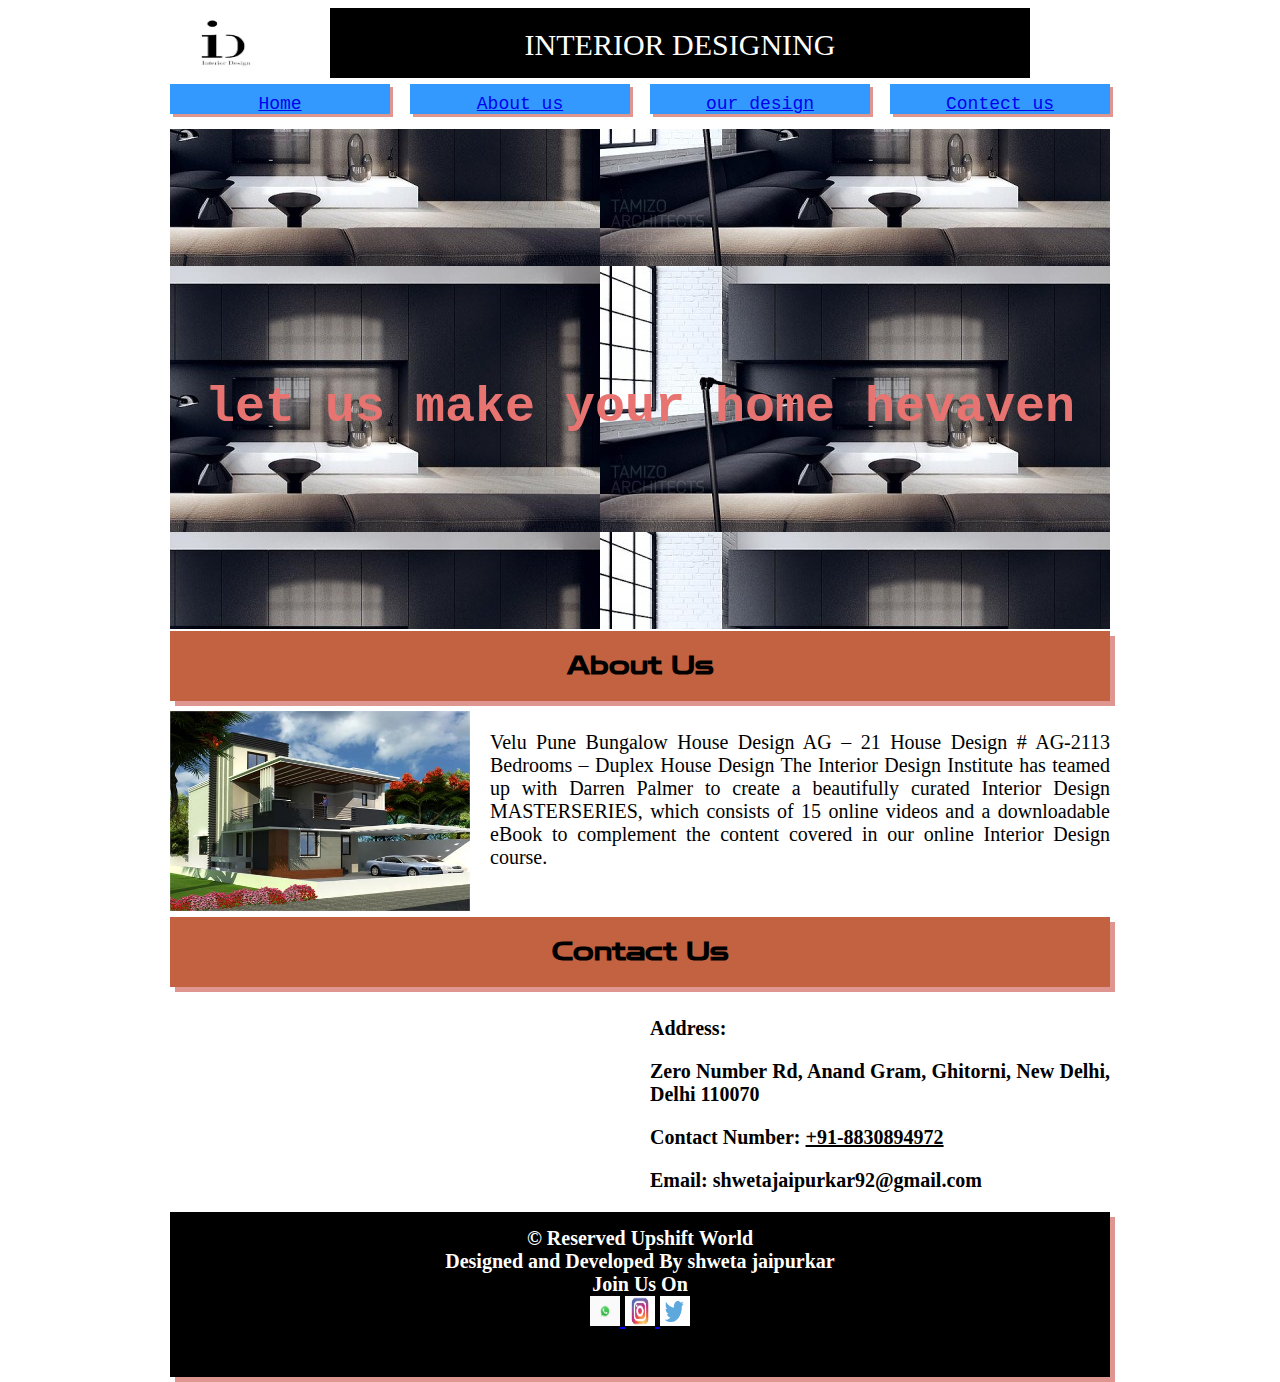
<file: project/index.html>
<!DOCTYPE html>

<html>
     <head>
	     <title>HOME</title>
		 <link rel="stylesheet"href="asset/css/960.css">
		 <link rel="stylesheet"href="asset/css/style.css">
		 <link rel="preconnect" href="https://fonts.gstatic.com">
		 <link href="https://fonts.googleapis.com/css2?family=Zen+Dots&amp;display=swap"
		 rel="stylesheet">
		
   
		 
     </head>
	 <body>
	       <div class="clear">
		   </div>
	 
	       <div class="container_12 box">
		   
		   <!---------HEADER START-------->
		   <!------- logo and company name start----->
		   
		   <div class="grid_2 logo">
		  <img src="asset/photos/IDlogo.png" width="106px" height="70px">
           </div>
		   
		   <div class="grid_9 cname">INTERIOR DESIGNING</div>
		   
		   
		   <!------logo and company name end---->
		   <div class="clear">
		   </div>
		   <!-----menu start----->
		   
		   <div class="grid_3 menu">
		   <a href="index.html">Home</a>
		   </div>
		   
		   <div class="grid_3 menu">
		   <a href="about.html">About us</a>
		   </div>
		   
		   <div class="grid_3 menu">
		   <a href="design.html">our design</a>
		   </div>
		   
		   <div class="grid_3 menu">
		   <a href="contect.html">Contect us</a>
		   </div>
		   
		   <!-----menu end----->
		    <div class="clear">
		   </div>
		    <!-----banner start----->
			
			<div class="grid_12 banner">let us make your home hevaven</div>
			
			<!-----banner end----->
			 <div class="clear">
		    </div>
			<!------body start--->
			
			<!------about section start----->
			
			<div class="grid_12 section_banner">About Us</div>
			 <div class="clear">
		    </div>
			<div class="grid_4">
			<img src="asset/photos/211-AG.jpg" width="300px" height="200px">
		    </div>
			<div class="grid_8 ab_content">
			<p>Velu Pune Bungalow House Design AG – 21 House Design # AG-2113 Bedrooms – Duplex House Design
			The Interior Design Institute has teamed up with Darren Palmer to create a beautifully curated Interior Design MASTERSERIES,
			which consists of 15 online videos and a downloadable eBook 
			to complement the content covered in our online Interior Design course.</p>
			</div>
			        
					<!------about section end----->
					 <!-----------contect us start---->
			<div class="clear">
		    </div>
		  <div class="grid_12 section_banner">Contact Us</div>
		   <div class="clear">
		    </div>
		 <div class="grid_6">
		 <iframe src="https://www.google.com/maps/embed?pb=!1m18!1m12!1m3!1d112209.75723364165!2d77.06551763953887!3d28.492947826660817!2m3!1f0!2f0!3f0!3m2!1i1024!2i768!4f13.1!3m3!1m2!1s0x0%3A0x9447d8d5c35e7462!2sUpshift%20Autos!5e0!3m2!1sen!2sin!4v1618646341770!5m2!1sen!2sin" 
		 style="border:0;" allowfullscreen="" loading="lazy"
		 width="400" height="200"></iframe>
		</div>
		          
				  
		
		<div class="grid_6 add">
		<p>
		<b>Address:</b>
		</p>
		<p>
		Zero Number Rd, Anand Gram, Ghitorni, New Delhi, Delhi 110070
		</p>
		<p> 
		<b>Contact Number:</b> 
		<u>+91-8830894972</u> 
		</p>
		<p> 
		  <b>Email:</b> 
		  shwetajaipurkar92@gmail.com
		 </p>
		</div>
		<!------contect us end----->
		<div class="clear">
		 </div>
		 <!---- body end--->
		 <div class="grid_12 footer">
		  © Reserved Upshift World 
		  <br>
		  Designed and Developed By shweta jaipurkar
		  <br>
		  Join Us On 
		  <br>
		 <a href="http://www.whatsapp.com" target="blank"> 
		<img src="asset/photos/WhatsApp_Logo_1.png" width="30px" height="30px">
		</a>
		<a href="http://www.instagram.com" target="blank"> 
		<img src="asset/photos/instagram-clipart-logo-new-2.jpg" width="30px" height="30px">
		</a>
		<a href="http://www.twitter.com" target="blank"> 
		<img src="asset/photos/10wmt-superJumbo-v4.jpg" width="30px" height="30px">
	    </a>
		</div>
		
		


		    </div> 
     </body>

</html>
</file>
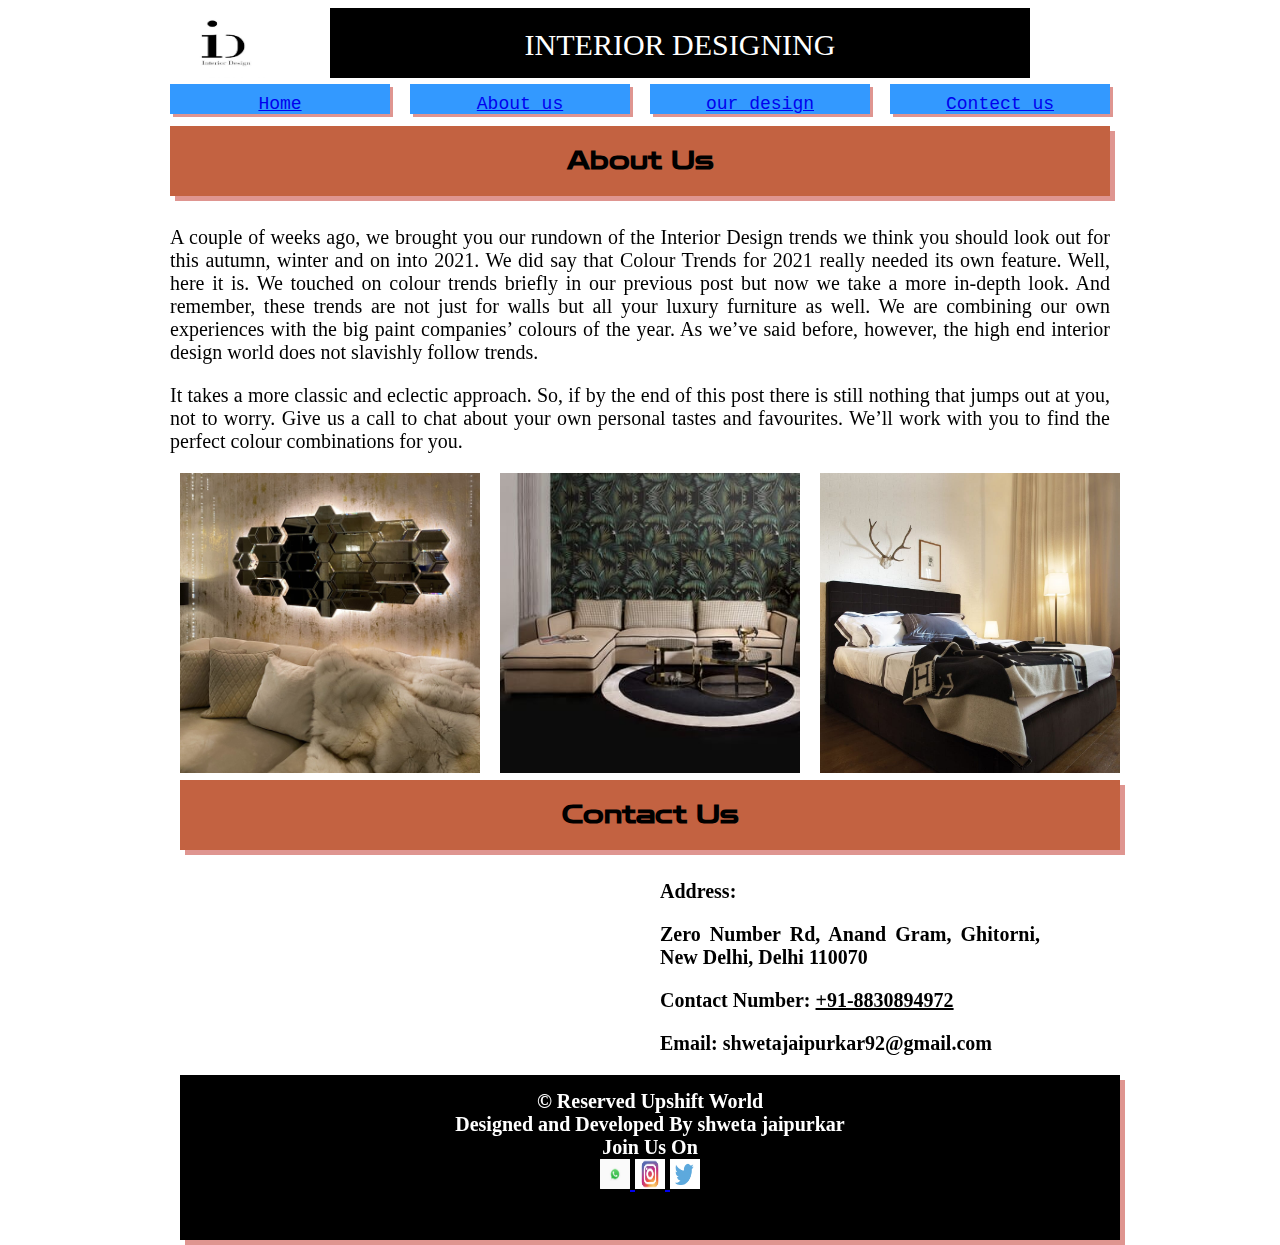
<file: project/about.html>
<!DOCTYPE html>

<html>
     <head>
	     <title>HOME</title>
		 <link rel="stylesheet"href="asset/css/960.css">
		 <link rel="stylesheet"href="asset/css/style.css">
		 <link rel="preconnect" href="https://fonts.gstatic.com">
		 <link href="https://fonts.googleapis.com/css2?family=Zen+Dots&amp;display=swap"
		 rel="stylesheet">
		
   
		 
     </head>
	 <body>
	       <div class="clear">
		   </div>
	 
	       <div class="container_12 box">
		   
		   <!---------HEADER START-------->
		   <!------- logo and company name start----->
		   
		   <div class="grid_2 logo">
		  <img src="asset/photos/IDlogo.png" width="106px" height="70px">
           </div>
		   
		   <div class="grid_9 cname">INTERIOR DESIGNING</div>
		   
		   
		   <!------logo and company name end---->
		   <div class="clear">
		   </div>
		   <!-----menu start----->
		   
		   <div class="grid_3 menu">
		   <a href="index.html">Home</a>
		   </div>
		   
		   <div class="grid_3 menu">
		   <a href="about.html">About us</a>
		   </div>
		   
		   <div class="grid_3 menu">
		   <a href="design.html">our design</a>
		   </div>
		   
		   <div class="grid_3 menu">
		   <a href="contect.html">Contect us</a>
		   </div>
		   
		   <!-----menu end----->
		    <div class="clear">
		   </div>
		    <!-----about us start----->
			
			<div class="grid_12 section_banner">About Us</div>
		   <div class="clear">
		    </div>
			
			 
			<div class="grid_12 ab_content">
			<p>A couple of weeks ago, we brought you our rundown of the Interior Design trends we think you should look out for this autumn, 
			winter and on into 2021. We did say that Colour Trends for 2021 really needed its own feature. Well, here it is.
			We touched on colour trends briefly in our previous post but now we take a more in-depth look.
			And remember, these trends are not just for walls but all your luxury furniture as well. We are combining our own experiences with the big paint companies’
			colours of the year.
			As we’ve said before, however, the high end interior design world does not slavishly follow trends.
			</p>
			<p>It takes a more classic and eclectic approach. So, if by the end of this post there is still nothing that jumps out at you, not to worry.
			Give us a call to chat about your own personal tastes and favourites.
			We’ll work with you to find the perfect colour combinations for you.
			</p>
			
			
								
			
			<div class="grid_4">
			<img src="asset/photos/multi-layered-wall-mirror.jpg" width="300px" height="300px">
		    </div>
			
			<div class="grid_4">
			<img src="asset/photos/Italian-Designer-.jpg" width="300px" height="300px">
		    </div>
			
			<div class="grid_3">
			<img src="asset/photos/Luxury-Bed-1.jpg" width="300px" height="300px">
		    </div>
			
			
			 
			  <!-----about us end----->
			
			
			
					 <!-----------contect us start---->
			<div class="clear">
		    </div>
		  <div class="grid_12 section_banner">Contact Us</div>
		   <div class="clear">
		    </div>
		 <div class="grid_6">
		 <iframe src="https://www.google.com/maps/embed?pb=!1m18!1m12!1m3!1d112209.75723364165!2d77.06551763953887!3d28.492947826660817!2m3!1f0!2f0!3f0!3m2!1i1024!2i768!4f13.1!3m3!1m2!1s0x0%3A0x9447d8d5c35e7462!2sUpshift%20Autos!5e0!3m2!1sen!2sin!4v1618646341770!5m2!1sen!2sin" 
		 style="border:0;" allowfullscreen="" loading="lazy"
		 width="400" height="200"></iframe>
		</div>
		          
	    <div class="grid_5 add">
		<p>
		<b>Address:</b>
		</p>
		<p>
		Zero Number Rd, Anand Gram, Ghitorni, New Delhi, Delhi 110070
		</p>
		<p> 
		<b>Contact Number:</b> 
		<u>+91-8830894972</u> 
		</p>
		<p> 
		  <b>Email:</b> 
		  shwetajaipurkar92@gmail.com
		 </p>
		</div>
		
		<!------contect us end----->
		<div class="clear">
		 </div>
		 <!---- body end--->
		 <div class="grid_12 footer">
		  © Reserved Upshift World 
		  <br>
		  Designed and Developed By shweta jaipurkar
		  <br>
		  Join Us On 
		  <br>
		 <a href="http://www.whatsapp.com" target="blank"> 
		<img src="asset/photos/WhatsApp_Logo_1.png" width="30px" height="30px">
		</a>
		<a href="http://www.instagram.com" target="blank"> 
		<img src="asset/photos/instagram-clipart-logo-new-2.jpg" width="30px" height="30px">
		</a>
		<a href="http://www.twitter.com" target="blank"> 
		<img src="asset/photos/10wmt-superJumbo-v4.jpg" width="30px" height="30px">
	    </a>
		</div>
		
		


		    </div> 
     </body>

</html>
</file>
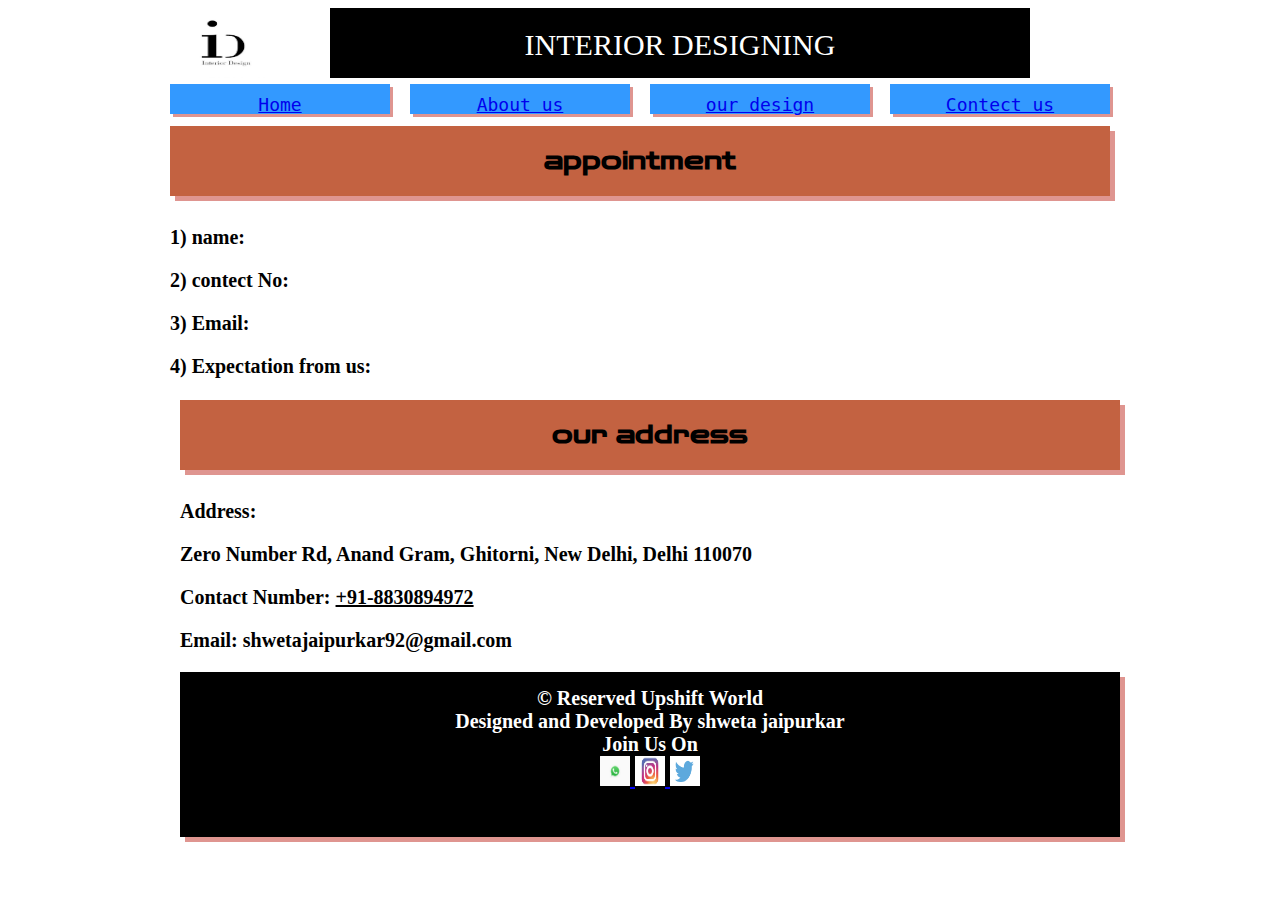
<file: project/contect.html>
<!DOCTYPE html>

<html>
     <head>
	     <title>HOME</title>
		 <link rel="stylesheet"href="asset/css/960.css">
		 <link rel="stylesheet"href="asset/css/style.css">
		 <link rel="preconnect" href="https://fonts.gstatic.com">
		 <link href="https://fonts.googleapis.com/css2?family=Zen+Dots&amp;display=swap"
		 rel="stylesheet">
		
   
		 
     </head>
	 <body>
	       <div class="clear">
		   </div>
	 
	       <div class="container_12 box">
		   
		   <!---------HEADER START-------->
		   <!------- logo and company name start----->
		   
		   <div class="grid_2 logo">
		  <img src="asset/photos/IDlogo.png" width="106px" height="70px">
           </div>
		   
		   <div class="grid_9 cname">INTERIOR DESIGNING</div>
		   
		   
		   <!------logo and company name end---->
		   <div class="clear">
		   </div>
		   <!-----menu start----->
		    <div class="container_12 box">
		   <div class="grid_3 menu">
		   <a href="index.html">Home</a>
		   </div>
		   
		   <div class="grid_3 menu">
		   <a href="about.html">About us</a>
		   </div>
		   
		   <div class="grid_3 menu">
		   <a href="design.html">our design</a>
		   </div>
		   
		   <div class="grid_3 menu">
		   <a href="contect.html">Contect us</a>
		   </div>
		   
		   <!-----menu end----->
		    <div class="clear">
		   </div>
		    <!-----about us start----->
			
			<div class="grid_12 section_banner">appointment</div>
		   <div class="clear">
		    </div>
			
			 
			 
			
			
					 <!-----------contect us start---->
			<div class="clear">
		    </div>
			<div class="grid_5 table_add">
			
			<p>
			1) name:
			</p>
			<p>
			2) contect No:
			</p>
			<p>
			3) Email:
			</p>
			<p>
			4) Expectation from us:
			</p>
		 
		 <div class="clear">
		   </div>
			
		<div class="grid_12 section_banner">our address</div>
		   <div class="clear">
		    </div>
				
	   <div class="grid_9 add">
		<p>
		<b>Address:</b>
		</p>
		<p>
		Zero Number Rd, Anand Gram, Ghitorni, New Delhi, Delhi 110070
		</p>
		<p> 
		<b>Contact Number:</b> 
		<u>+91-8830894972</u> 
		</p>
		<p> 
		  <b>Email:</b> 
		  shwetajaipurkar92@gmail.com
		 </p>
		</div>
		
		<!------contect us end----->
		<div class="clear">
		 </div>
		 <!---- body end--->
		 <div class="grid_12 footer">
		  © Reserved Upshift World 
		  <br>
		  Designed and Developed By shweta jaipurkar
		  <br>
		  Join Us On 
		  <br>
		 <a href="http://www.whatsapp.com" target="blank"> 
		<img src="asset/photos/WhatsApp_Logo_1.png" width="30px" height="30px">
		</a>
		<a href="http://www.instagram.com" target="blank"> 
		<img src="asset/photos/instagram-clipart-logo-new-2.jpg" width="30px" height="30px">
		</a>
		<a href="http://www.twitter.com" target="blank"> 
		<img src="asset/photos/10wmt-superJumbo-v4.jpg" width="30px" height="30px">
	    </a>
		</div>
		
		


		    </div> 
     </body>

</html>
</file>
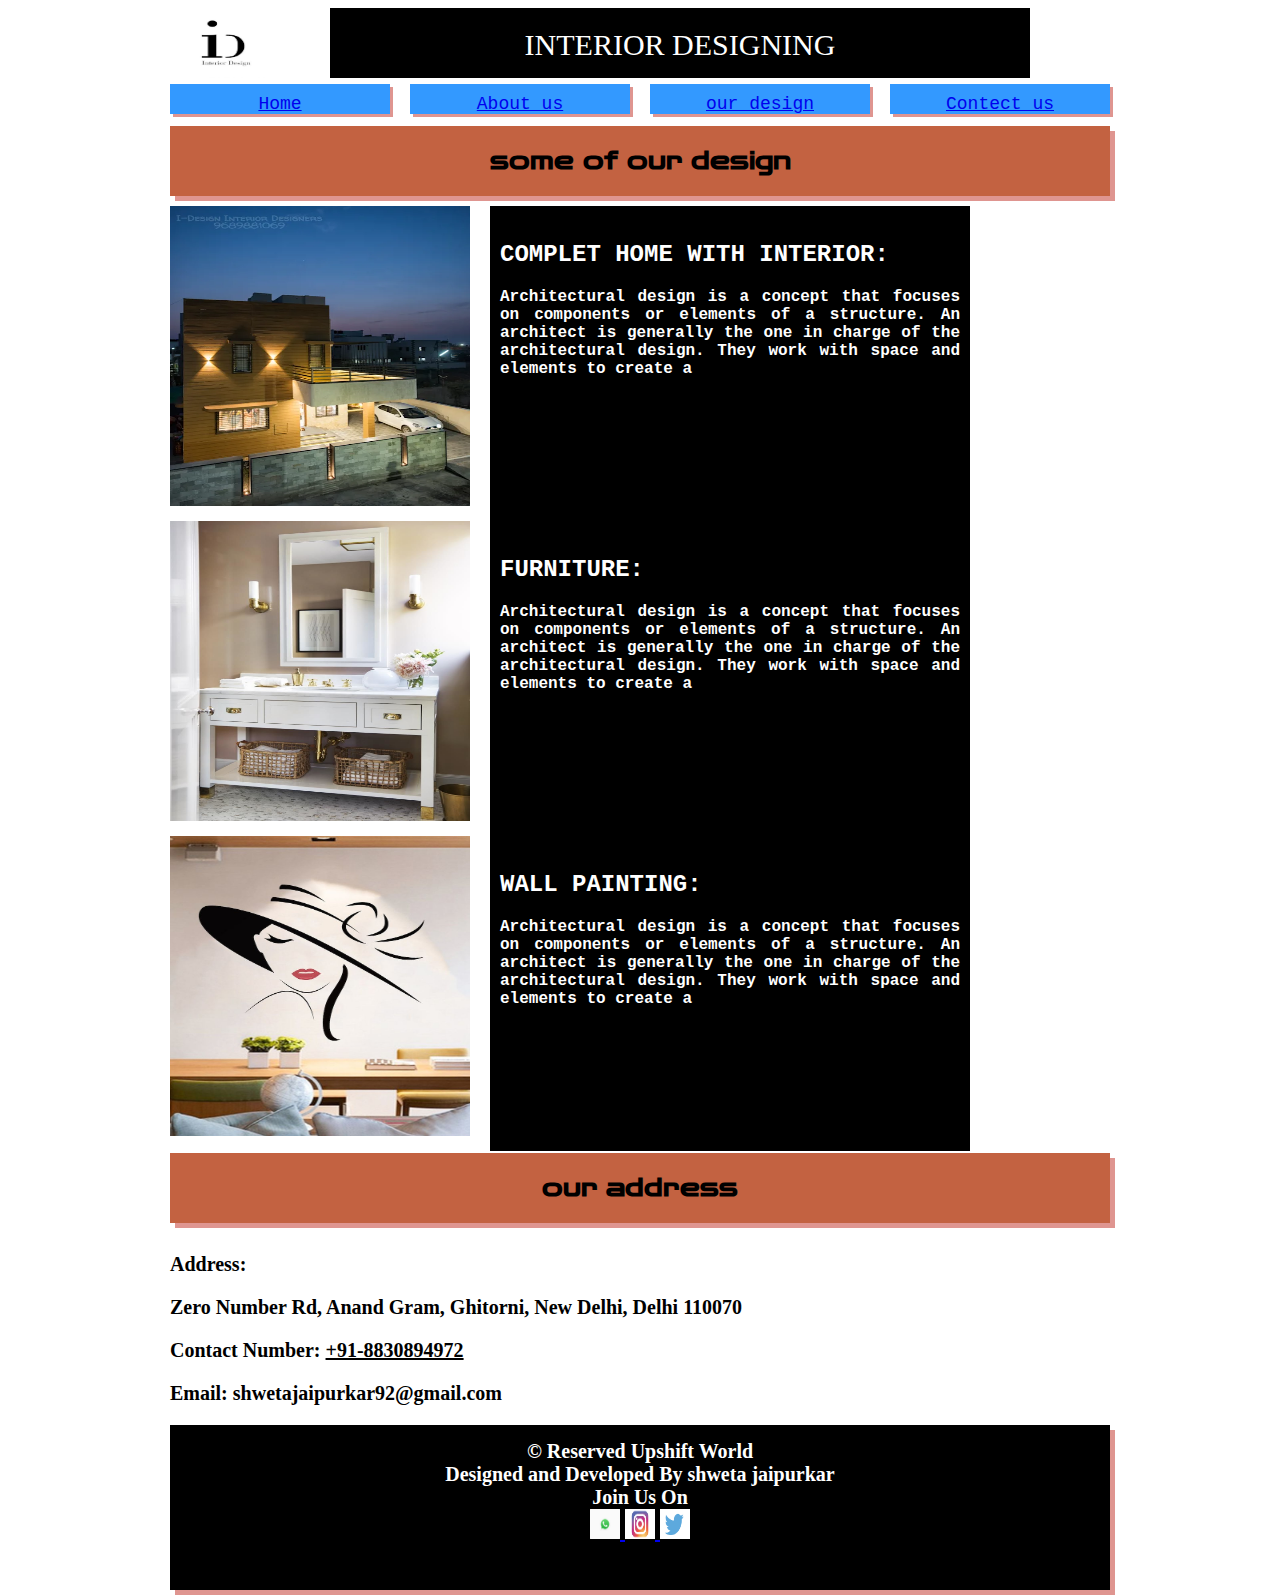
<file: project/design.html>
<!DOCTYPE html>

<html>
     <head>
	     <title>HOME</title>
		 <link rel="stylesheet"href="asset/css/960.css">
		 <link rel="stylesheet"href="asset/css/style.css">
		 <link rel="preconnect" href="https://fonts.gstatic.com">
		 <link href="https://fonts.googleapis.com/css2?family=Zen+Dots&amp;display=swap"
		 rel="stylesheet">
		
   
		 
     </head>
	 <body>
	       <div class="clear">
		   </div>
	 
	       <div class="container_12 box">
		   
		   <!---------HEADER START-------->
		   <!------- logo and company name start----->
		   
		   <div class="grid_2 logo">
		  <img src="asset/photos/IDlogo.png" width="106px" height="70px">
           </div>
		   
		   <div class="grid_9 cname">INTERIOR DESIGNING</div>
		   
		   
		   <!------logo and company name end---->
		   <div class="clear">
		   </div>
		   <!-----menu start----->
		    <div class="container_12 box">
		   <div class="grid_3 menu">
		   <a href="index.html">Home</a>
		   </div>
		   
		   <div class="grid_3 menu">
		   <a href="about.html">About us</a>
		   </div>
		   
		   <div class="grid_3 menu">
		   <a href="design.html">our design</a>
		   </div>
		   
		   <div class="grid_3 menu">
		   <a href="contect.html">Contect us</a>
		   </div>
		   
		   <!-----menu end----->
		    <div class="clear">
		   </div>
		    <!-----about us start----->
			
			<div class="grid_12 section_banner">some of our design</div>
		   <div class="clear">
		    </div>
			
			<div class="grid_4 view">
			<img src="asset/photos/complet home.webp" width="300px" height="300px">
			</div>
			<div class="grid_6 breview">
			<h2> COMPLET HOME WITH INTERIOR:</h2>
			<p>Architectural design is a concept that focuses on components or elements of a structure. 
			An architect is generally the one in charge of the architectural design. 
			They work with space and elements to create a
			</p>
			</div>
			<div class="grid_4 view">
			<img src="asset/photos/furniture.jpg" width="300px" height="300px">
			</div>
			<div class="grid_6 breview">
			<h2>FURNITURE:</h2>
			<p>Architectural design is a concept that focuses on components or elements of a structure. 
			An architect is generally the one in charge of the architectural design. 
			They work with space and elements to create a
			</p>
			</div>
			<div class="grid_4 view">
			<img src="asset/photos/WALL PAINTING.jpg" width="300px" height="300px">
			</div>
			<div class="grid_6 breview">
			<h2>WALL PAINTING:</h2>
			<p>Architectural design is a concept that focuses on components or elements of a structure. 
			An architect is generally the one in charge of the architectural design. 
			They work with space and elements to create a
			</p>
			</div>
			 
			 
			
			
					 <!-----------contect us start---->
			<div class="clear">
		    </div>
			
		 
		
		<div class="grid_12 section_banner">our address</div>
		   <div class="clear">
		    </div>
				
	   <div class="grid_9 add">
		<p>
		<b>Address:</b>
		</p>
		<p>
		Zero Number Rd, Anand Gram, Ghitorni, New Delhi, Delhi 110070
		</p>
		<p> 
		<b>Contact Number:</b> 
		<u>+91-8830894972</u> 
		</p>
		<p> 
		  <b>Email:</b> 
		  shwetajaipurkar92@gmail.com
		 </p>
		</div>
		
		<!------contect us end----->
		<div class="clear">
		 </div>
		 <!---- body end--->
		 <div class="grid_12 footer">
		  © Reserved Upshift World 
		  <br>
		  Designed and Developed By shweta jaipurkar
		  <br>
		  Join Us On 
		  <br>
		 <a href="http://www.whatsapp.com" target="blank"> 
		<img src="asset/photos/WhatsApp_Logo_1.png" width="30px" height="30px">
		</a>
		<a href="http://www.instagram.com" target="blank"> 
		<img src="asset/photos/instagram-clipart-logo-new-2.jpg" width="30px" height="30px">
		</a>
		<a href="http://www.twitter.com" target="blank"> 
		<img src="asset/photos/10wmt-superJumbo-v4.jpg" width="30px" height="30px">
	    </a>
		</div>
		
		


		    </div> 
     </body>

</html>
</file>
<file: project/asset/css/960.css>
/*
  960 Grid System ~ Core CSS.
  Learn more ~ http://960.gs/

  Licensed under GPL and MIT.
*/

/*
  Forces backgrounds to span full width,
  even if there is horizontal scrolling.
  Increase this if your layout is wider.

  Note: IE6 works fine without this fix.
*/

body {
  min-width: 960px;
}

/* `Container
----------------------------------------------------------------------------------------------------*/

.container_12 {
  margin-left: auto;
  margin-right: auto;
  width: 960px;
}

/* `Grid >> Global
----------------------------------------------------------------------------------------------------*/

.grid_1,
.grid_2,
.grid_3,
.grid_4,
.grid_5,
.grid_6,
.grid_7,
.grid_8,
.grid_9,
.grid_10,
.grid_11,
.grid_12 {
  display: inline;
  float: left;
  margin-left: 10px;
  margin-right: 10px;
}

.push_1, .pull_1,
.push_2, .pull_2,
.push_3, .pull_3,
.push_4, .pull_4,
.push_5, .pull_5,
.push_6, .pull_6,
.push_7, .pull_7,
.push_8, .pull_8,
.push_9, .pull_9,
.push_10, .pull_10,
.push_11, .pull_11 {
  position: relative;
}

/* `Grid >> Children (Alpha ~ First, Omega ~ Last)
----------------------------------------------------------------------------------------------------*/

.alpha {
  margin-left: 0;
}

.omega {
  margin-right: 0;
}

/* `Grid >> 12 Columns
----------------------------------------------------------------------------------------------------*/

.container_12 .grid_1 {
  width: 60px;
}

.container_12 .grid_2 {
  width: 140px;
}

.container_12 .grid_3 {
  width: 220px;
}

.container_12 .grid_4 {
  width: 300px;
}

.container_12 .grid_5 {
  width: 380px;
}

.container_12 .grid_6 {
  width: 460px;
}

.container_12 .grid_7 {
  width: 540px;
}

.container_12 .grid_8 {
  width: 620px;
}

.container_12 .grid_9 {
  width: 700px;
}

.container_12 .grid_10 {
  width: 780px;
}

.container_12 .grid_11 {
  width: 860px;
}

.container_12 .grid_12 {
  width: 940px;
}

/* `Prefix Extra Space >> 12 Columns
----------------------------------------------------------------------------------------------------*/

.container_12 .prefix_1 {
  padding-left: 80px;
}

.container_12 .prefix_2 {
  padding-left: 160px;
}

.container_12 .prefix_3 {
  padding-left: 240px;
}

.container_12 .prefix_4 {
  padding-left: 320px;
}

.container_12 .prefix_5 {
  padding-left: 400px;
}

.container_12 .prefix_6 {
  padding-left: 480px;
}

.container_12 .prefix_7 {
  padding-left: 560px;
}

.container_12 .prefix_8 {
  padding-left: 640px;
}

.container_12 .prefix_9 {
  padding-left: 720px;
}

.container_12 .prefix_10 {
  padding-left: 800px;
}

.container_12 .prefix_11 {
  padding-left: 880px;
}

/* `Suffix Extra Space >> 12 Columns
----------------------------------------------------------------------------------------------------*/

.container_12 .suffix_1 {
  padding-right: 80px;
}

.container_12 .suffix_2 {
  padding-right: 160px;
}

.container_12 .suffix_3 {
  padding-right: 240px;
}

.container_12 .suffix_4 {
  padding-right: 320px;
}

.container_12 .suffix_5 {
  padding-right: 400px;
}

.container_12 .suffix_6 {
  padding-right: 480px;
}

.container_12 .suffix_7 {
  padding-right: 560px;
}

.container_12 .suffix_8 {
  padding-right: 640px;
}

.container_12 .suffix_9 {
  padding-right: 720px;
}

.container_12 .suffix_10 {
  padding-right: 800px;
}

.container_12 .suffix_11 {
  padding-right: 880px;
}

/* `Push Space >> 12 Columns
----------------------------------------------------------------------------------------------------*/

.container_12 .push_1 {
  left: 80px;
}

.container_12 .push_2 {
  left: 160px;
}

.container_12 .push_3 {
  left: 240px;
}

.container_12 .push_4 {
  left: 320px;
}

.container_12 .push_5 {
  left: 400px;
}

.container_12 .push_6 {
  left: 480px;
}

.container_12 .push_7 {
  left: 560px;
}

.container_12 .push_8 {
  left: 640px;
}

.container_12 .push_9 {
  left: 720px;
}

.container_12 .push_10 {
  left: 800px;
}

.container_12 .push_11 {
  left: 880px;
}

/* `Pull Space >> 12 Columns
----------------------------------------------------------------------------------------------------*/

.container_12 .pull_1 {
  left: -80px;
}

.container_12 .pull_2 {
  left: -160px;
}

.container_12 .pull_3 {
  left: -240px;
}

.container_12 .pull_4 {
  left: -320px;
}

.container_12 .pull_5 {
  left: -400px;
}

.container_12 .pull_6 {
  left: -480px;
}

.container_12 .pull_7 {
  left: -560px;
}

.container_12 .pull_8 {
  left: -640px;
}

.container_12 .pull_9 {
  left: -720px;
}

.container_12 .pull_10 {
  left: -800px;
}

.container_12 .pull_11 {
  left: -880px;
}

/* `Clear Floated Elements
----------------------------------------------------------------------------------------------------*/

/* http://sonspring.com/journal/clearing-floats */

.clear {
  clear: both;
  display: block;
  overflow: hidden;
  visibility: hidden;
  width: 0;
  height: 0;
}

/* http://www.yuiblog.com/blog/2010/09/27/clearfix-reloaded-overflowhidden-demystified */

.clearfix:before,
.clearfix:after,
.container_12:before,
.container_12:after {
  content: '.';
  display: block;
  overflow: hidden;
  visibility: hidden;
  font-size: 0;
  line-height: 0;
  width: 0;
  height: 0;
}

.clearfix:after,
.container_12:after {
  clear: both;
}

/*
  The following zoom:1 rule is specifically for IE6 + IE7.
  Move to separate stylesheet if invalid CSS is a problem.
*/

.clearfix,
.container_12 {
  zoom: 1;
}
</file>
<file: project/asset/css/style.css>
.box{
	box-sizing: border-box;
	height:50px;
}
.logo{
	
	
}





.cname{
	height: 50px;
	text-align:center;
	padding-top:20px;
	
	font-size:30px;
	color:white;
	font-family: verdana;
	background-color:#000000;
	
}
.menu{
	background-color:#3399ff;
	height:20px;
	text-align:center;
	padding-top:10px;
	font-size:18px;
	box-shadow: 3px 3px rgb(223, 149, 144);
	font-family: Monospace;
	margin-bottom: 10px;
	margin-top: 2px;
	
}
.banner{
	height:500px;
	margin-top:5px;
	background-image: url('../photos/Black-living.jpeg');
	background-attachment:fixed;
	box-sizing: border-box;
    text-align: center;
    font-size: 50px;
    color: #E77471;
    font-family: Monospace;
    font-weight: bold;
    padding-top: 250px;
	
}
.section_banner{
			height: 50px;
		background-color: #C36241;
		margin-top: 2px;
		font-size: 25px;
		font-family: 'Zen Dots', cursive;
		font-weight: bold;
		text-align: center;
		padding-top: 10px;
		color: black;
		box-shadow: 5px 5px rgb(223, 149, 144);
		margin-bottom: 10px;
}
.ab_content {
    text-align: justify;
    font-family: 'Zen Dots', cursive;
    font-size: 20px;
}
.section_banner {
    height: 50px;
    background-color:#C36241 ;
    margin-top: 2px;
    font-size: 25px;
    font-family: 'Zen Dots', cursive;
    font-weight: bold;
    text-align: center;
    padding-top: 20px;
    color: black;
    box-shadow: 5px 5px rgb(223, 149, 144);
    margin-bottom: 10px;
}
.add{
	text-align: justify;
}
.footer {
    height: 150px;
    background-color:#000000 ;
    background-attachment: fixed;
    font-size: 20px;
    font-family: Serif;
    font-weight: bold;
    text-align: center;
    padding-top: 15px;
    color: white;
    box-shadow: 5px 5px rgb(223, 149, 144);
    margin-bottom: 5px;
}
.ab_content {
    text-align: justify;
    font-family: Serif;
    font-size: 20px;
}
.mirror.jpg{
	padding-top: 100px;
}
.table_add{
	 font-weight: bold;
	  font-size: 20px;
}
.add{
	 font-size: 20px;
	 font-family: Serif;
     font-weight: bold;
}
.bname {
    height: 100px;
   
    text-align: center;
    padding-top: 30px;
    margin-top: 5px;
    font-size: 30px;
    color: #E61407;
    font-family: Serif;
}
.breview {
    height: 300px;
    color: white;
	font-family: "Lucida Console", "Courier New", monospace;
    font-weight: bold;
   text-align: justify;
    padding-right: 10px;
    padding-left: 10px;
	padding-top: 15px;
	background-color:#000000;
}
</file>
